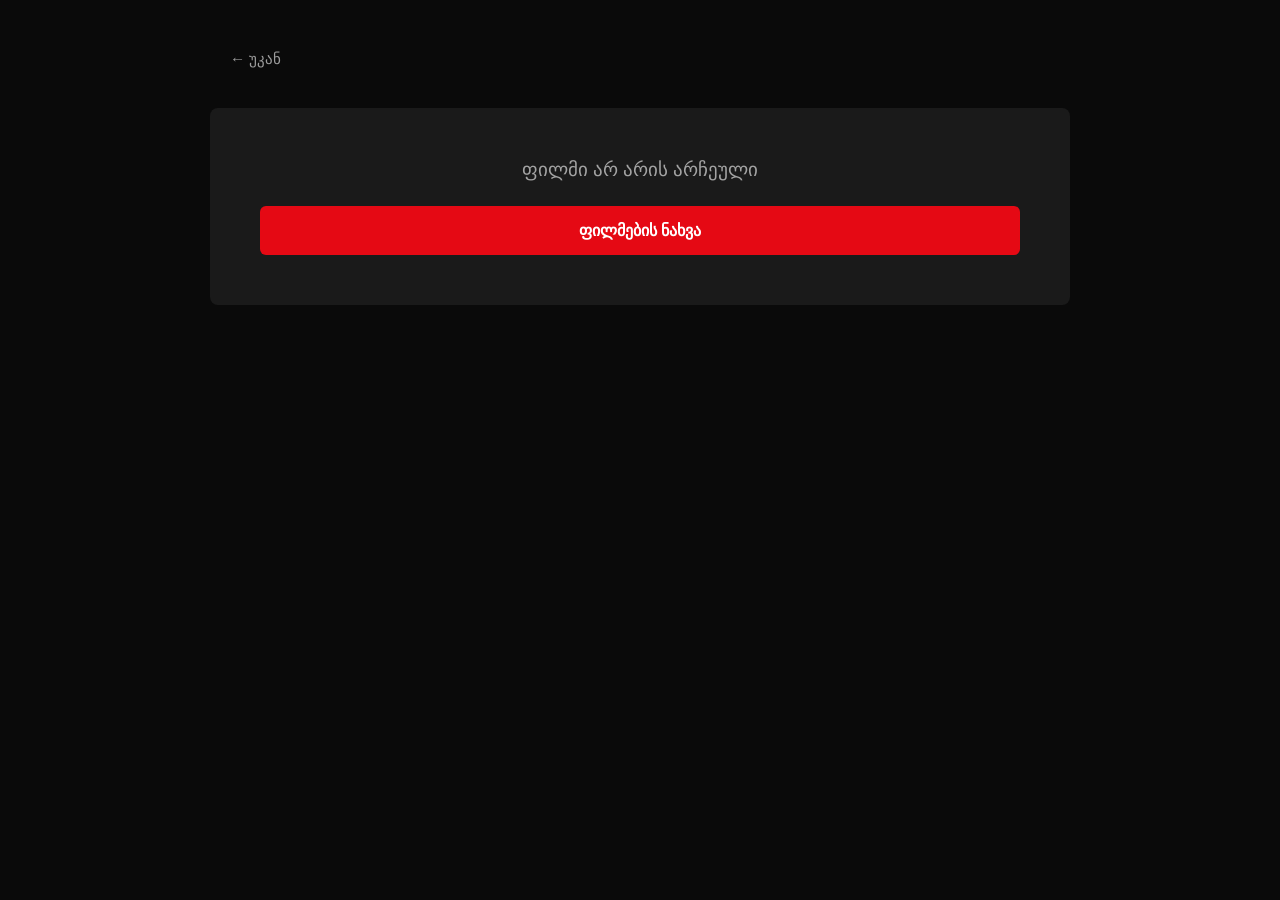
<file: cinema-project/index.html>
<!DOCTYPE html>
<html lang="en">
<head>
    <meta charset="UTF-8">
    <meta name="viewport" content="width=device-width, initial-scale=1.0">
    <title>Movie Details</title>
    <link rel="stylesheet" href="../css/style.css">
</head>
<body>
    <div class="details-container">
        <a href="movie.html" class="back-button">← უკან</a>
        
        <div id="movie-details" class="movie-details-content">
        </div>
    </div>

    <script src="../js/home.js"></script>
</body>
</html>
</file>
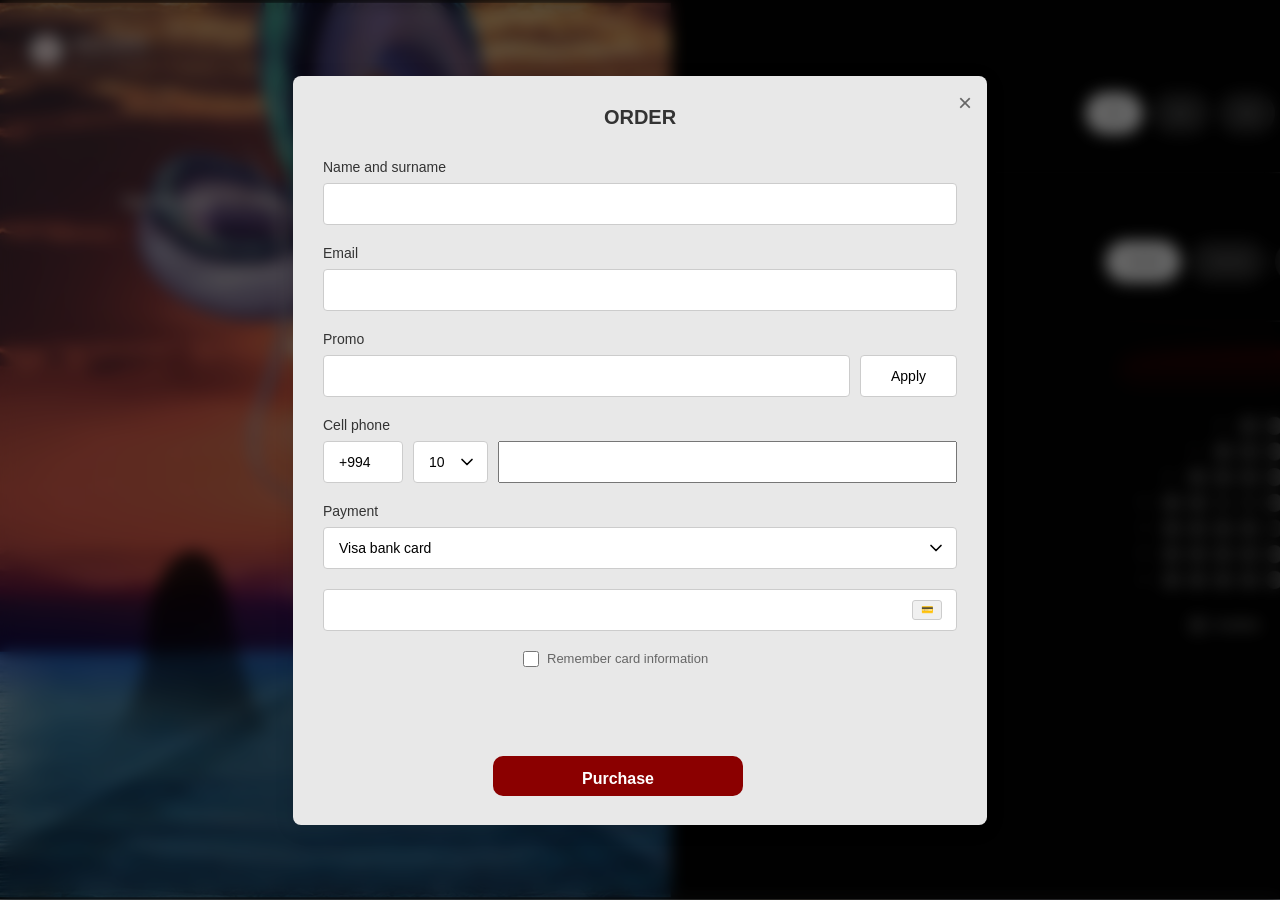
<file: cinema-project/checkout.html>
<!DOCTYPE html>
<html lang="en">
<head>
    <meta charset="UTF-8">
    <meta name="viewport" content="width=device-width, initial-scale=1.0">
    <title>Checkout</title>
    <link rel="stylesheet" href="../css/checkout.css">
</head>
<body>
    <div class="background-blur"></div>

    <div class="order-modal">
        <button class="close-btn" onclick="window.history.back()">×</button>
        <h2>ORDER</h2>
        
        <div class="success-message" id="successMessage">
            Order placed successfully!
        </div>

        <form id="orderForm" novalidate>
            <div class="form-group">
                <label for="fullname">Name and surname</label>
                <input type="text" id="fullname" name="fullname" placeholder="">
                <div class="error-message" id="fullnameError"></div>
            </div>

            <div class="form-group">
                <label for="email">Email</label>
                <input type="email" id="email" name="email" placeholder="">
                <div class="error-message" id="emailError"></div>
            </div>

            <div class="form-group">
                <label for="promo">Promo</label>
                <div class="promo-group">
                    <input type="text" id="promo" name="promo" placeholder="">
                    <button type="button" class="apply-btn" onclick="applyPromo()">Apply</button>
                </div>
                <div class="error-message" id="promoError"></div>
            </div>

            <div class="form-group">
                <label for="phone">Cell phone</label>
                <div class="phone-group">
                    <input type="text" id="countryCode" class="country-code" value="+994" readonly>
                    <select id="phonePrefix" class="phone-select">
                        <option value="10">10</option>
                        <option value="50">50</option>
                        <option value="51">51</option>
                        <option value="55">55</option>
                        <option value="70">70</option>
                        <option value="77">77</option>
                        <option value="99">99</option>
                    </select>
                    <input type="tel" id="phone" name="phone" class="phone-number" placeholder="" maxlength="7">
                </div>
                <div class="error-message" id="phoneError"></div>
            </div>

            <div class="form-group">
                <label for="payment">Payment</label>
                <select id="payment" name="payment">
                    <option value="visa">Visa bank card</option>
                    <option value="mastercard">Mastercard</option>
                    <option value="amex">American Express</option>
                    <option value="paypal">PayPal</option>
                </select>
                <div class="error-message" id="paymentError"></div>
            </div>

            <div class="form-group">
                <div class="card-input-wrapper">
                    <input type="text" id="cardNumber" name="cardNumber" placeholder="" maxlength="19">
                    <div class="card-icon">💳</div>
                </div>
                <div class="error-message" id="cardError"></div>
            </div>

            <div class="checkbox-group">
                <input type="checkbox" id="remember" name="remember">
                <label for="remember">Remember card information</label>
            </div>

            <button type="submit" class="purchase-btn">Purchase</button>
        </form>
    </div>
    
    <script src="../js/checkout.js"></script>
</body>
</html>
</file>
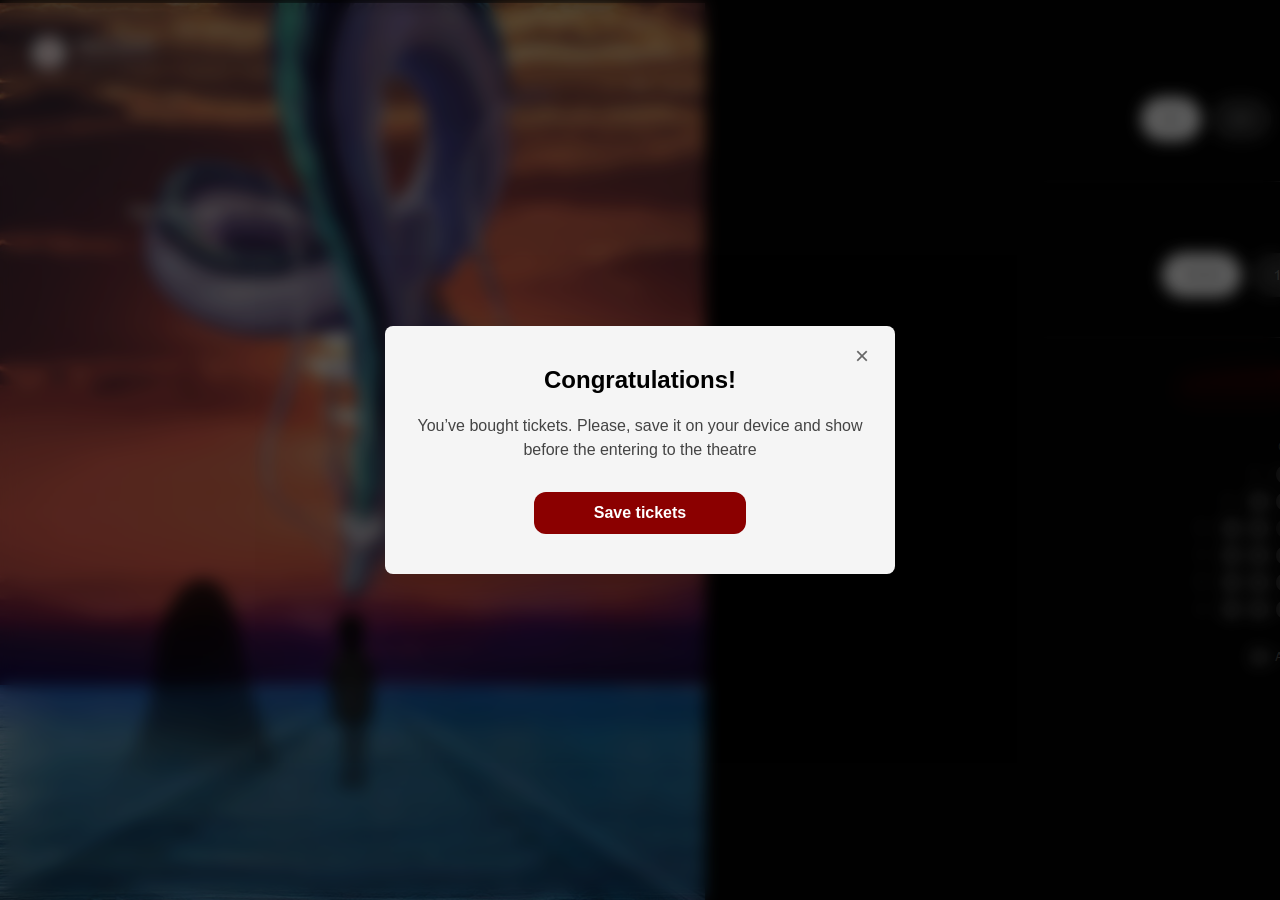
<file: cinema-project/success.html>
<!DOCTYPE html>
<html lang="en">
<head>
    <meta charset="UTF-8">
    <meta name="viewport" content="width=device-width, initial-scale=1.0">
    <title>Document</title>
    <link rel="stylesheet" href="../css/success.css">
</head>
<body>
    <div class="background-blur"></div>
    <div class="modal-overlay" id="modal">
  <div class="modal-card">
    <button class="close-btn" onclick="closeModal()">&times;</button>
    
    <h2>Congratulations!</h2>
    
    <p>You’ve bought  tickets. Please, save it on your device and show before the entering to the theatre</p>
    
    <button class="save-btn">Save tickets</button>
  </div>
</div>
<script src="../js/success.js"></script>
</body>
</html>
</file>
<file: css/style.css>
* {
    margin: 0;
    padding: 0;
    box-sizing: border-box;
}

body {
    font-family: 'Arial', sans-serif;
    background: #0a0a0a;
    color: #fff;
    min-height: 100vh;
}

.details-container {
    max-width: 900px;
    margin: 0 auto;
    padding: 40px 20px;
}

.back-button {
    display: inline-block;
    padding: 10px 20px;
    background: transparent;
    color: rgba(255, 255, 255, 0.6);
    text-decoration: none;
    border-radius: 8px;
    margin-bottom: 30px;
    transition: color 0.3s ease;
    font-size: 0.95rem;
}

.back-button:hover {
    color: rgba(255, 255, 255, 0.9);
}

.movie-details-content {
    background: #1a1a1a;
    border-radius: 8px;
    overflow: hidden;
}

.movie-poster-section {
    width: 100%;
    height: 400px;
    background-size: cover;
    background-position: center;
    position: relative;
}

.movie-info-section {
    padding: 30px;
    background: #1a1a1a;
}

.movie-title-main {
    font-size: 1.5rem;
    font-weight: 600;
    margin-bottom: 5px;
    color: #fff;
}

.movie-title-english {
    font-size: 1rem;
    color: rgba(255, 255, 255, 0.5);
    margin-bottom: 25px;
}

.info-row {
    margin-bottom: 25px;
    padding-bottom: 25px;
    border-bottom: 1px solid rgba(255, 255, 255, 0.1);
}

.info-row:last-child {
    border-bottom: none;
    padding-bottom: 0;
}

.info-label {
    font-size: 0.9rem;
    color: rgba(255, 255, 255, 0.5);
    margin-bottom: 8px;
}

.info-content {
    font-size: 0.95rem;
    color: rgba(255, 255, 255, 0.8);
    line-height: 1.6;
}

.genre-tags-inline {
    display: flex;
    flex-wrap: wrap;
    gap: 8px;
}

.genre-tag-inline {
    color: rgba(255, 255, 255, 0.8);
    font-size: 0.95rem;
}

.rating-display {
    color: #ffd700;
    font-weight: bold;
    font-size: 1rem;
}

.booking-button {
    display: block;
    width: 100%;
    padding: 15px;
    background: #e50914;
    color: #fff;
    text-decoration: none;
    border-radius: 6px;
    font-size: 1rem;
    font-weight: 600;
    text-align: center;
    margin-top: 25px;
    transition: background 0.3s ease;
}

.booking-button:hover {
    background: #f40612;
}

.loading {
    text-align: center;
    padding: 50px;
    font-size: 1.2rem;
    color: rgba(255, 255, 255, 0.6);
}

.movie-card {
    background: rgba(255, 255, 255, 0.05);
    border-radius: 12px;
    overflow: hidden;
    transition: all 0.3s ease;
    position: relative;
    cursor: pointer;
}

.movie-card:hover {
    transform: translateY(-8px);
    box-shadow: 0 12px 24px rgba(0, 0, 0, 0.4);
}

.movie-card-poster {
    width: 100%;
    height: 350px;
    background-size: cover;
    background-position: center;
    position: relative;
    overflow: hidden;
}

.card-overlay {
    position: absolute;
    top: 0;
    left: 0;
    right: 0;
    bottom: 0;
    background: linear-gradient(
        to bottom,
        rgba(0, 0, 0, 0.3) 0%,
        rgba(0, 0, 0, 0.1) 50%,
        rgba(0, 0, 0, 0.7) 100%
    );
    display: flex;
    flex-direction: column;
    justify-content: space-between;
    padding: 15px;
    opacity: 0;
    transition: opacity 0.3s ease;
}

.movie-card:hover .card-overlay {
    opacity: 1;
}

.card-rating {
    background: rgba(0, 0, 0, 0.7);
    padding: 6px 12px;
    border-radius: 20px;
    font-size: 0.9rem;
    font-weight: bold;
    color: #ffd700;
    align-self: flex-start;
    backdrop-filter: blur(10px);
}

.card-arrow-btn {
    align-self: center;
    opacity: 0;
    transform: scale(0.8);
    transition: all 0.3s ease;
}

.movie-card:hover .card-arrow-btn {
    opacity: 1;
    transform: scale(1);
}

.card-arrow-btn svg {
    filter: drop-shadow(0 4px 8px rgba(0, 0, 0, 0.5));
    transition: transform 0.2s ease;
}

.movie-card:hover .card-arrow-btn svg {
    transform: scale(1.1);
}

.movie-card-info {
    padding: 15px;
    background: rgba(0, 0, 0, 0.3);
    backdrop-filter: blur(10px);
}

.card-title {
    font-size: 1.1rem;
    font-weight: 600;
    margin-bottom: 8px;
    color: #fff;
    text-transform: capitalize;
    overflow: hidden;
    text-overflow: ellipsis;
    white-space: nowrap;
}

.card-meta {
    display: flex;
    justify-content: space-between;
    align-items: center;
    gap: 10px;
    font-size: 0.85rem;
    color: rgba(255, 255, 255, 0.7);
}

.card-genre {
    background: rgba(255, 255, 255, 0.1);
    padding: 4px 10px;
    border-radius: 12px;
    font-size: 0.8rem;
    text-transform: capitalize;
}

.card-year {
    color: rgba(255, 255, 255, 0.6);
    font-size: 0.85rem;
}
.card-description {
    font-size: 0.85rem;
    color: rgba(255, 255, 255, 0.9);
    line-height: 1.4;
    margin: 0;
    padding: 10px 0;
    overflow: hidden;
    display: -webkit-box;
    -webkit-line-clamp: 3;  /* მაქსიმუმ 3 ხაზი */
    -webkit-box-orient: vertical;
    text-overflow: ellipsis;
}
/* Grid Layout for Continue Watching */
#continueGrid {
    display: grid;
    grid-template-columns: repeat(auto-fill, minmax(250px, 1fr));
    gap: 25px;
    padding: 20px 0;
}

@media (max-width: 1200px) {
    #continueGrid {
        grid-template-columns: repeat(auto-fill, minmax(220px, 1fr));
    }
}

@media (max-width: 768px) {
    #continueGrid {
        grid-template-columns: repeat(auto-fill, minmax(180px, 1fr));
        gap: 15px;
    }
    
    .movie-card-poster {
        height: 280px;
    }
    
    .card-title {
        font-size: 0.95rem;
    }
}
@media (max-width: 768px) {
    .details-container {
        padding: 20px 15px;
    }
    
    .movie-poster-section {
        height: 300px;
    }
    
    .movie-info-section {
        padding: 20px;
    }
    
    .movie-title-main {
        font-size: 1.3rem;
    }
}
.card-overlay {
    position: absolute;
    top: 0;
    left: 0;
    right: 0;
    bottom: 0;
    background: linear-gradient(
        to bottom,
        transparent 0%,
        transparent 40%,
        rgba(0, 0, 0, 0.9) 100%
    );
    display: flex;
    flex-direction: column;
    justify-content: space-between;
    padding: 15px;
    opacity: 0;  
    pointer-events: none;  
}


@media (max-width: 1024px) {
    
    .card-overlay {
        opacity: 1;
        background: linear-gradient(to top, rgba(0,0,0,0.8) 0%, transparent 50%);
    }
    
    .card-arrow-btn {
        display: none; 
    }
}
</file>
<file: css/checkout.css>
* {
            margin: 0;
            padding: 0;
            box-sizing: border-box;
        }

        body {
            font-family: 'Arial', sans-serif;
            background-image: url("../img/background.png");
            background-size: cover;
            min-height: 100vh;
            display: flex;
            justify-content: center;
            align-items: center;
            padding: 20px;
        }
        .background-blur{
            position: fixed;
            top: 0;
            left: 0;
            width: 100%;
            height: 100%;
            background: rgba(3, 3, 3, 0.6);
            backdrop-filter: blur(8px);
            z-index: -1;
        }

        .order-modal {
            background: #e8e8e8;
            border-radius: 8px;
            width: 694px;
            height:749px;
            padding: 30px;
            position: relative;
            box-shadow: 0 4px 20px rgba(0, 0, 0, 0.1);
        }

        .close-btn {
            position: absolute;
            top: 15px;
            right: 15px;
            background: none;
            border: none;
            font-size: 24px;
            color: #666;
            cursor: pointer;
            line-height: 1;
        }

        .close-btn:hover {
            color: #333;
        }

        h2 {
            text-align: center;
            color: #333;
            margin-bottom: 30px;
            font-size: 20px;
            font-weight: 600;
        }

        .form-group {
            margin-bottom: 20px;
        }

        label {
            display: block;
            margin-bottom: 8px;
            color: #333;
            font-size: 14px;
            font-weight: 500;
        }

        input[type="text"],
        input[type="email"],
        select {
            width: 100%;
            padding: 12px 15px;
            border: 1px solid #ccc;
            border-radius: 4px;
            font-size: 14px;
            background: white;
            transition: border-color 0.3s;
        }

        input:focus,
        select:focus {
            outline: none;
            border-color: #8b0000;
        }

        input.error,
        select.error {
            border-color: #e74c3c;
        }

        .error-message {
            color: #e74c3c;
            font-size: 12px;
            margin-top: 5px;
            display: none;
        }

        .error-message.show {
            display: block;
        }

        .promo-group {
            display: flex;
            gap: 10px;
        }

        .promo-group input {
            flex: 1;
        }

        .apply-btn {
            padding: 12px 30px;
            background: white;
            border: 1px solid #ccc;
            border-radius: 4px;
            cursor: pointer;
            font-size: 14px;
            transition: background 0.3s;
        }

        .apply-btn:hover {
            background: #f5f5f5;
        }

        .phone-group {
            display: flex;
            gap: 10px;
        }

        .country-code {
            flex: 0 0 80px;
        }

        .phone-select {
            flex:  0 0 75px;
        }

        .phone-number {
            flex: 1;
            width: 50px;
        }

        .payment-group {
            position: relative;
        }

        select {
            appearance: none;
            background-image: url("data:image/svg+xml;charset=UTF-8,%3csvg xmlns='http://www.w3.org/2000/svg' viewBox='0 0 24 24' fill='none' stroke='currentColor' stroke-width='2' stroke-linecap='round' stroke-linejoin='round'%3e%3cpolyline points='6 9 12 15 18 9'%3e%3c/polyline%3e%3c/svg%3e");
            background-repeat: no-repeat;
            background-position: right 10px center;
            background-size: 20px;
            padding-right: 40px;
        }

        .card-input-wrapper {
            position: relative;
        }

        .card-icon {
            position: absolute;
            right: 15px;
            top: 50%;
            transform: translateY(-50%);
            width: 30px;
            height: 20px;
            background: #f0f0f0;
            border: 1px solid #ccc;
            border-radius: 3px;
            display: flex;
            align-items: center;
            justify-content: center;
            font-size: 10px;
        }

        .checkbox-group {
            position: relative;
            display: flex;
            align-items: center;
            margin-bottom: 20px;
            left: 200px;
        }

        input[type="checkbox"] {
            margin-right: 8px;
            cursor: pointer;
            width: 16px;
            height: 16px;
        }

        .checkbox-group label {
            margin: 0;
            cursor: pointer;
            font-weight: normal;
            font-size: 13px;
            color: #666;
        }

        .purchase-btn {
            position: absolute;
            width: 250px;
            height: 40px;
            border-radius: 10px;
            padding: 14px;
            left: 200px;
            top: 680px;
            background: #8b0000;
            color: white;
            border: none;
            font-size: 16px;
            font-weight: 600;
            cursor: pointer;
            transition: background 0.3s;
        }

        .purchase-btn:hover {
            background: #a00000;
        }

        .purchase-btn:active {
            transform: scale(0.98);
        }

        .success-message {
            display: none;
            background: #27ae60;
            color: white;
            padding: 15px;
            border-radius: 4px;
            margin-bottom: 20px;
            text-align: center;
        }

        .success-message.show {
            display: block;
        }@media (max-width: 600px) {
    .order-modal {
        padding: 20px 15px;
    }

    h2 {
        font-size: 18px;
        margin-bottom: 20px;
    }

    .promo-group {
        flex-direction: column;
    }

    .apply-btn {
        width: 100%;
    }

    .phone-group {
        flex-direction: column;
    }

    .country-code, .phone-select {
        flex: 1;
        width: 100%;
    }

    .checkbox-group label {
        font-size: 12px;
    }
}
</file>
<file: css/success.css>
body {
  font-family: Arial, sans-serif;
  background-color: #f0f0f0;
  margin: 0;

  background-image: url('../img/background.png');
}
 .background-blur{
            position: fixed;
            top: 0;
            left: 0;
            width: 100%;
            height: 100%;
            background: rgba(3, 3, 3, 0.6);
            backdrop-filter: blur(8px);
            z-index: -1;
        }

.modal-overlay {
  position: fixed;
  top: 0;
  left: 0;
  width: 100%;
  height: 100%;
  background: rgba(0, 0, 0, 0.1); 
  display: flex;
  justify-content: center;
  align-items: center;
}


.modal-card {
  background: #f5f5f5;
  padding: 40px 30px;
  border-radius: 8px;
  text-align: center;
  position: relative;
  max-width: 450px;
  box-shadow: 0 10px 30px rgba(0,0,0,0.1);
}

.close-btn {
  position: absolute;
  top: 15px;
  right: 20px;
  background: none;
  border: none;
  font-size: 24px;
  color: #666;
  cursor: pointer;
}

h2 {
  margin-top: 0;
  font-size: 24px;
  font-weight: bold;
}

p {
  color: #444;
  line-height: 1.5;
  margin: 20px 0 30px;
  font-size: 16px;
}


.save-btn {
  background-color: #8B0000; 
  color: white;
  border: none;
  padding: 12px 60px;
  font-size: 16px;
  font-weight: bold;
  border-radius: 12px;
  cursor: pointer;
  transition: background 0.3s;
}

.save-btn:hover {
  background-color: #a00000;
}
@media (max-width: 480px) {
    .modal-card {
        padding: 30px 20px; 
    }

    h2 {
        font-size: 20px; 
    }

    p {
        font-size: 14px;
        margin: 15px 0 25px;
    }

    .save-btn {
        width: 100%; 
        padding: 12px 0;
    }
}
</file>
